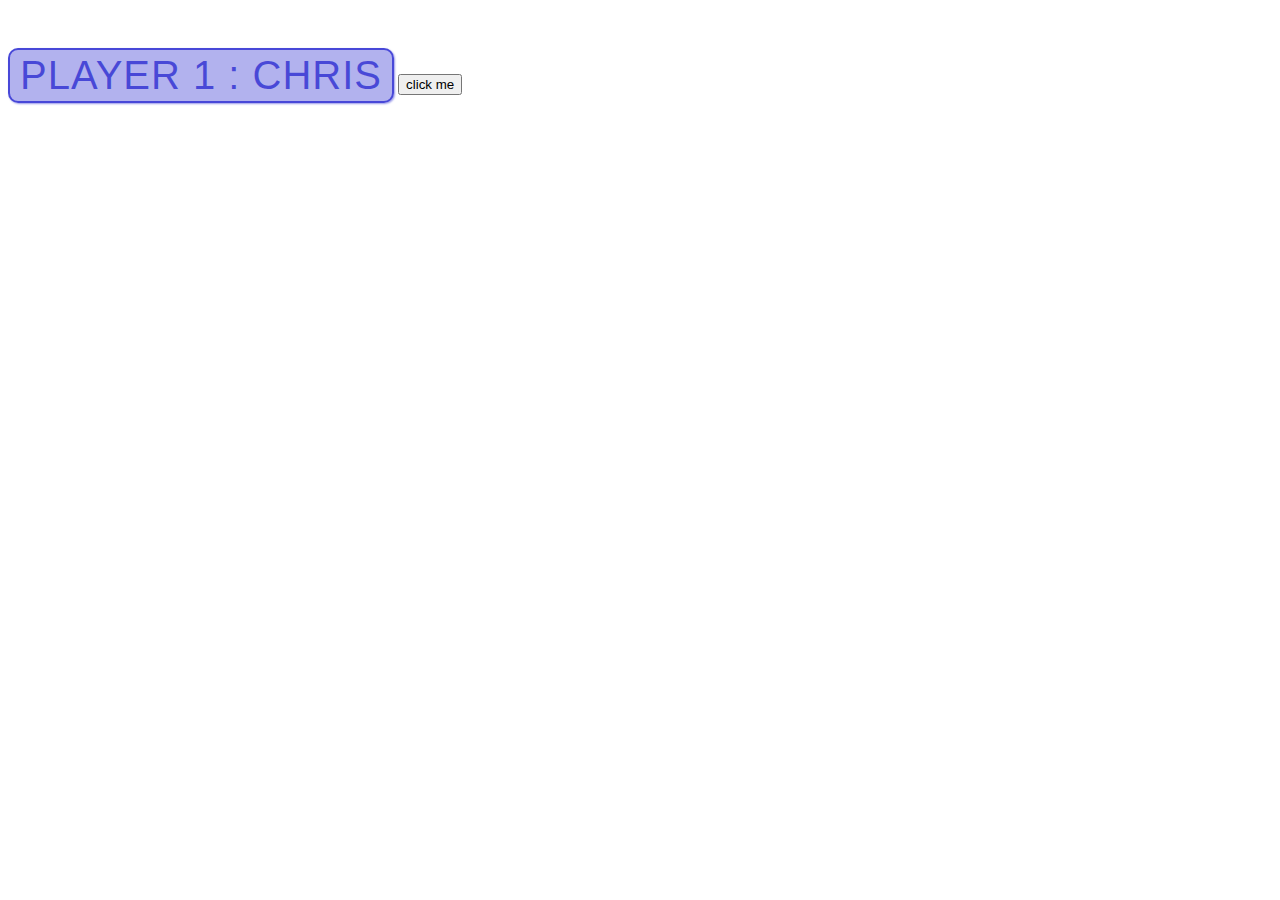
<file: 01_WhatIsJavaScript/index.html>
<!DOCTYPE html>
<html lang="en">

<head>
    <meta charset="UTF-8">
    <meta http-equiv="X-UA-Compatible" content="IE=edge">
    <meta name="viewport" content="width=device-width, initial-scale=1.0">
    <title>What is JavaScript</title>
    <link rel="stylesheet" type="text/css" href="style.css">
    <script src="app.js" defer></script>
    <!-- The defer attribute tells the browser to continue downloading the HTML content once the <script> tag element has been reached -->
</head>

<body>
    <p id="cardName">Player 1 : Chris</p>
    <button>click me</button>
</body>

</html>
</file>
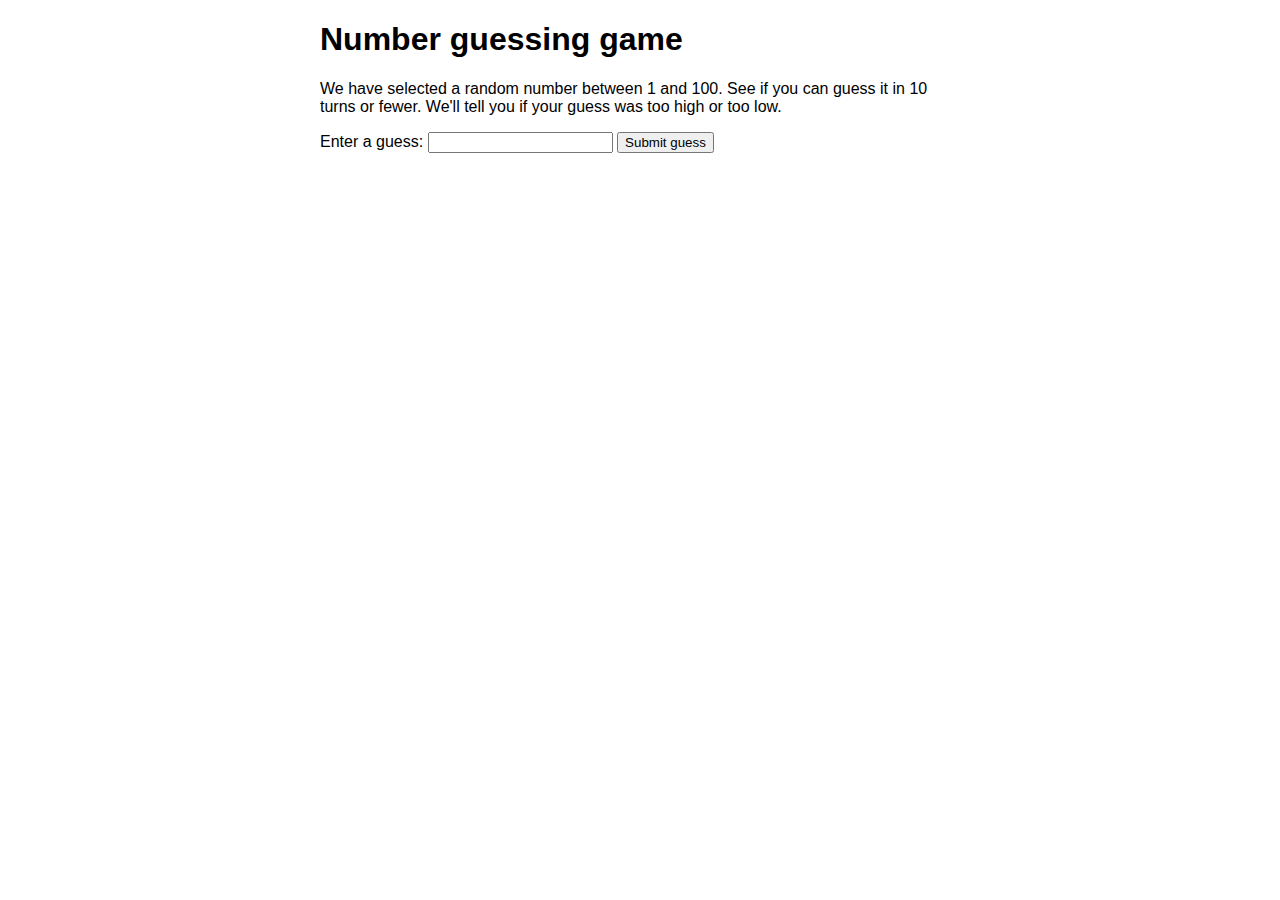
<file: 02_FirstSplashIntoJavaScript/index.html>
<!DOCTYPE html>
<html>
  <head>
    <meta charset="utf-8">
    <meta http-equiv="X-UA-Compatible" content="IE=edge">
    <meta name="viewport" content="width=device-width, initial-scale=1.0">
    <title>What is JavaScript</title>
    <link rel="stylesheet" type="text/css" href="style.css">
    <title>Number guessing game</title>
    <script defer src="app.js"></script>

  </head>

  <body>
    <h1>Number guessing game</h1>

    <p>We have selected a random number between 1 and 100. See if you can guess it in 10 turns or fewer. We'll tell you if your guess was too high or too low.</p>

    <div class="form">
      <label for="guessField">Enter a guess: </label>
      <input type="text" id="guessField" class="guessField">
      <input type="submit" value="Submit guess" class="guessSubmit">
    </div>

    <div class="resultParas">
      <p class="guesses"></p>
      <p class="lastResult"></p>
      <p class="lowOrHi"></p>
    </div>

    <script>

      // Your JavaScript goes here

    </script>
  </body>
</html>
</file>
<file: 01_WhatIsJavaScript/style.css>
p#cardName {
    font-family: "helvetica neue", helvetica, sans-serif;
    letter-spacing: 1px;
    text-transform: uppercase;
    text-align: center;
    border: 2px solid rgba(0, 0, 200, 0.6);
    background: rgba(0, 0, 200, 0.3);
    color: rgba(0, 0, 200, 0.6);
    box-shadow: 1px 1px 2px rgba(0, 0, 200, 0.4);
    border-radius: 10px;
    padding: 3px 10px;
    display: inline-block;
    cursor: pointer;
}

p {
    box-sizing: border-box;
    letter-spacing: 20px;
    font-size: 40px;
}
</file>
<file: 02_FirstSplashIntoJavaScript/style.css>
html {
  font-family: sans-serif;
}

body {
  width: 50%;
  max-width: 800px;
  min-width: 480px;
  margin: 0 auto;
}

.lastResult {
  color: white;
  padding: 3px;
}
</file>
